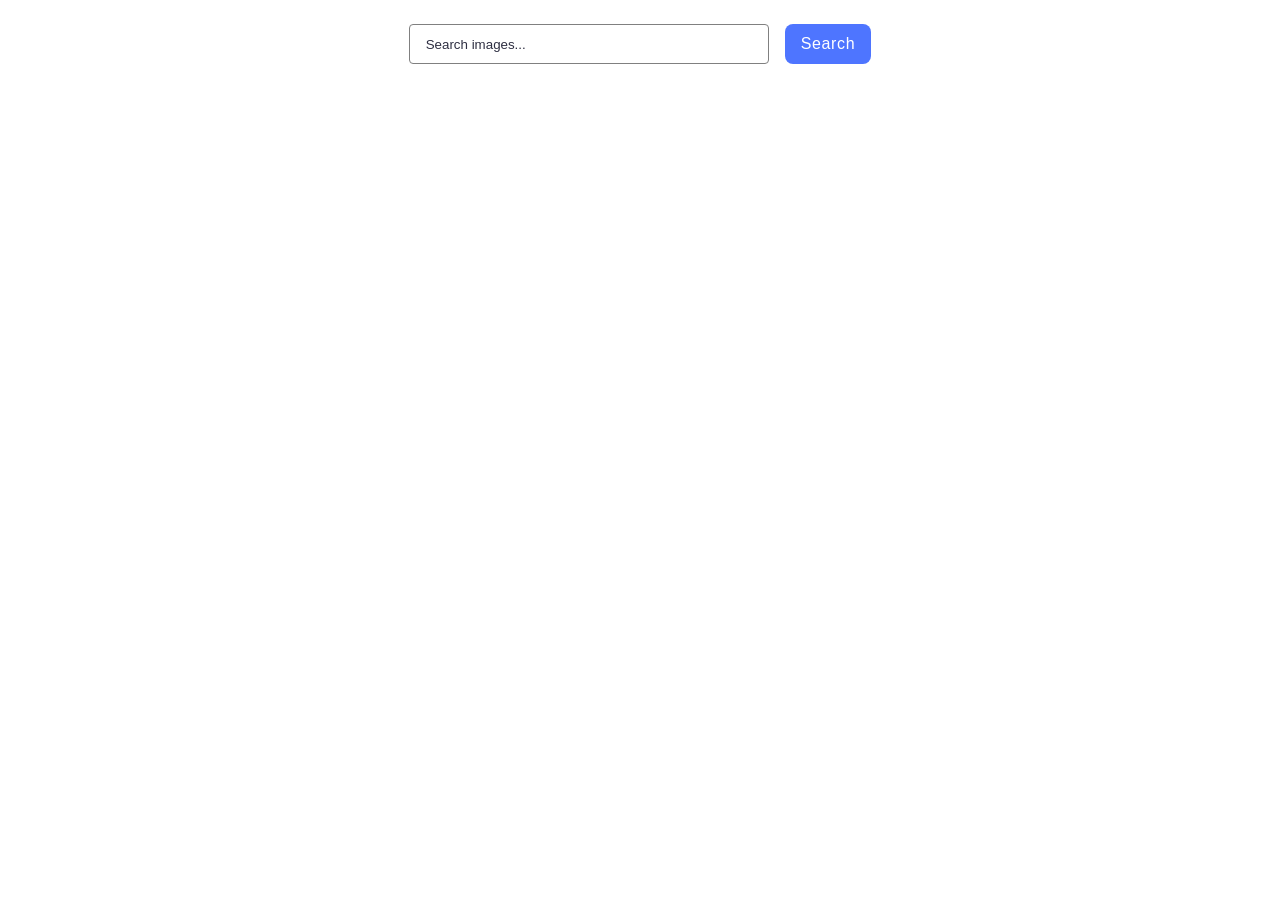
<file: src/index.html>
<!DOCTYPE html>
<html lang="en">
  <head>
    <meta charset="UTF-8" />
    <meta name="viewport" content="width=device-width, initial-scale=1.0" />
    <title>Image Search</title>
    <link rel="stylesheet" href="./css/styles.css" />
  </head>
  <body>
    <form class="form">
      <label class="query-label">
        <input
          class="query-input"
          type="text"
          name="search-text"
          placeholder="Search images..."
          required
        />
      </label>
      <button class="submit-button" type="submit">Search</button>
    </form>

    <span class="loader is-hidden" id="loader"></span>

    <ul class="gallery"></ul>
    <button type="button" class="load-more-button submit-button is-hidden">
      Load more
    </button>

    <script type="module" src="./main.js"></script>
  </body>
</html>
</file>
<file: src/css/styles.css>
@import url('./reset.css');
@import url('./base.css');

.gallery {
  display: flex;
  max-width: 1440px;
  margin: 0 auto;
  flex-direction: row;
  flex-wrap: wrap;
  justify-content: center;
  align-items: flex-start;
  gap: 24px;
  background-color: #fff;
}

.gallery-item {
  width: 360px;
  height: 200px;
  border: 1px solid #808080;
  transition: transform 250ms linear;
}

.gallery-item:hover {
  transform: scale(1.04);
}

.info {
  display: flex;
  flex-direction: row;
  height: 48px;
  justify-content: space-around;
}

.info-item {
  display: flex;
  flex-direction: column;
  justify-content: center;
  align-items: center;
}

.title {
  font-weight: 500;
}

.form {
  display: inline-flex;
  padding: 24px;
  align-items: flex-start;
  gap: 16px;
  border-radius: 8px;
  margin: 0 auto;
  background: #fff;
}

.query-label {
  display: flex;
  flex-direction: column;
  color: #2e2f42;
  font-size: 16px;
  font-weight: 400;
  line-height: 1.5;
  letter-spacing: 0.64px;
  margin-bottom: 8px;
}

.query-input {
  display: flex;
  width: 360px;
  height: 40px;
  padding: 16px;
  color: #2e2f42;
  resize: none;
  border: none;
  justify-content: center;
  align-items: center;
  border-radius: 4px;
  border: 1px solid #808080;
  transition: border 250ms cubic-bezier(0.4, 0, 0.2, 1);
}

.query-input:hover,
.query-input:focus {
  border: 2px solid #000000;
}

.query-input::placeholder {
  color: #2e2f42;
}

.submit-button {
  display: flex;
  padding: 8px 16px;
  justify-content: center;
  align-items: center;
  gap: 10px;
  border-radius: 8px;
  background-color: #4e75ff;
  cursor: pointer;
  border: none;

  color: #fff;
  font-size: 16px;
  line-height: 1.5;
  letter-spacing: 0.64px;
  transition: background-color 250ms cubic-bezier(0.4, 0, 0.2, 1);
}

.submit-button:hover,
.submit-button:focus {
  background-color: #6c8cff;
}

.loader {
  width: 48px;
  height: 48px;
  display: inline-block;
  position: relative;
  border-width: 3px 2px 3px 2px;
  border-style: solid dotted solid dotted;
  border-color: #de3500 rgba(255, 255, 255, 0.3) #fff rgba(151, 107, 93, 0.3);
  border-radius: 50%;
  box-sizing: border-box;
  animation: 1s rotate linear infinite;
  margin: 0 auto;
}
.loader:before,
.loader:after {
  content: '';
  top: 0;
  left: 0;
  position: absolute;
  border: 10px solid transparent;
  border-bottom-color: #fff;
  transform: translate(-10px, 19px) rotate(-35deg);
}
.loader:after {
  border-color: #de3500 #0000 #0000 #0000;
  transform: translate(32px, 3px) rotate(-35deg);
}
@keyframes rotate {
  100% {
    transform: rotate(360deg);
  }
}

.is-hidden {
  display: none;
}

.load-more-button {
  margin: 16px auto;
}
</file>
